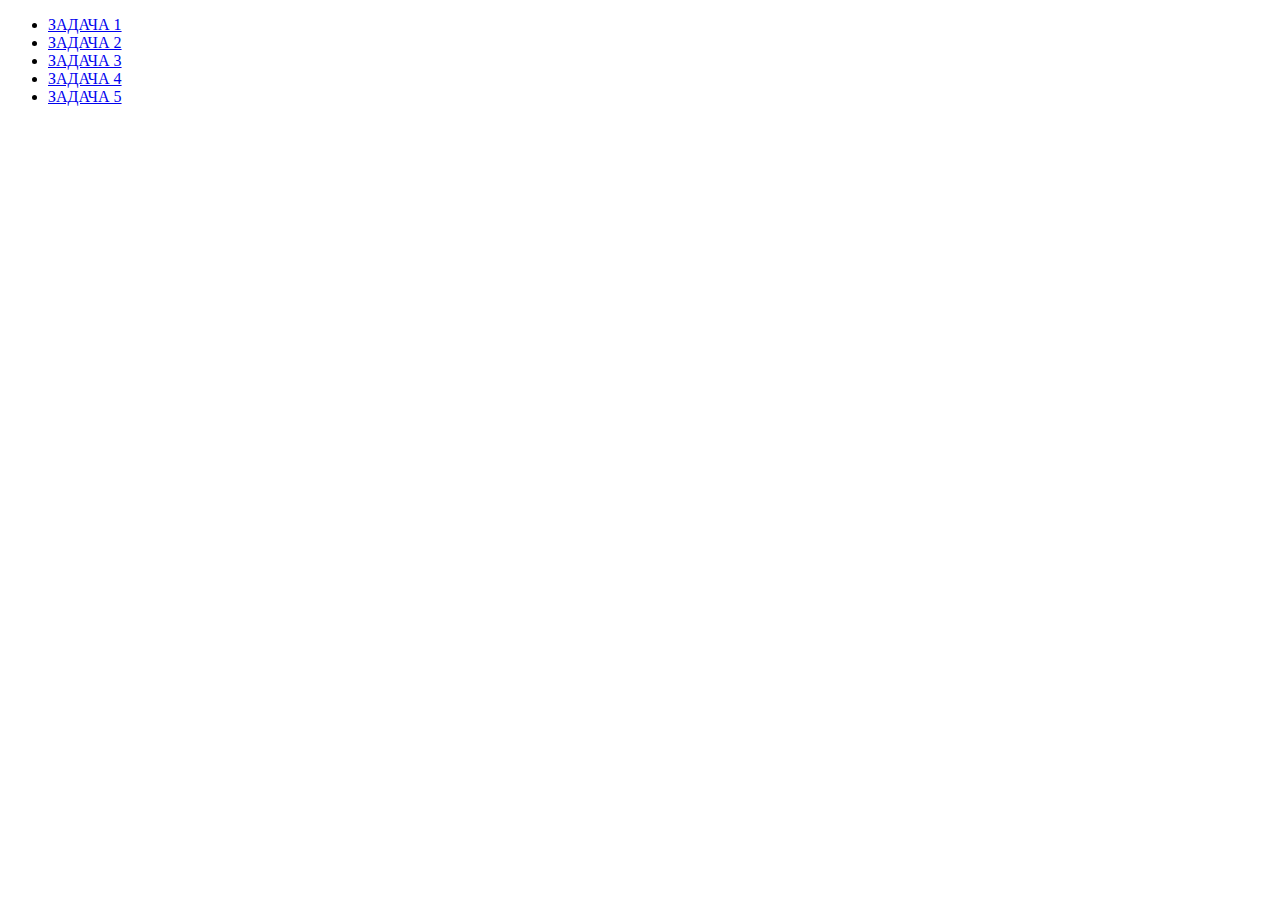
<file: index.html>
<!DOCTYPE html>
<html lang="en">
<head>
    <meta charset="UTF-8">
    <title>JS-Start</title>
    <link rel="stylesheet" type="text/css" href="style.css">
</head>
<body>
<ul>
  <li>
    <a href="task1/index.html">Задача 1</a>
  </li>
  <li>
    <a href="task2/index.html">Задача 2</a>
  </li>
  <li>
    <a href="task3/index.html">Задача 3</a>
  </li>
  <li>
    <a href="task4/index.html">Задача 4</a>
  </li>
  <li>
    <a href="task5/index.html">Задача 5</a>
  </li>
</ul>
</body>
</html>
</file>
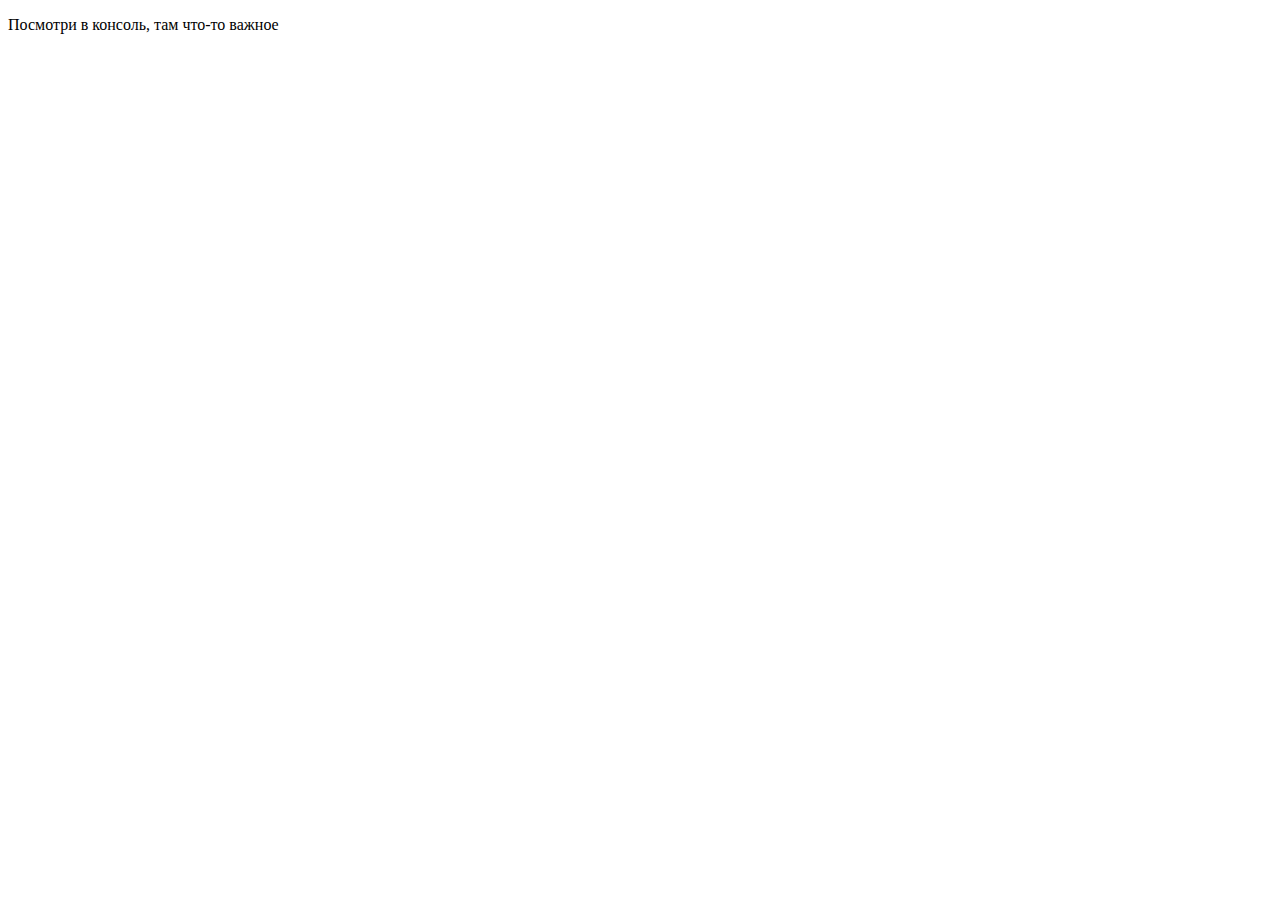
<file: task1/index.html>
<!DOCTYPE html>
<html lang="en">
<head>
    <meta charset="UTF-8">
    <title>JS-Start. 1 задача</title>
</head>
<body>
<p>Посмотри в консоль, там что-то важное</p>
</body>
<script src="script.js"></script>
</html>
</file>
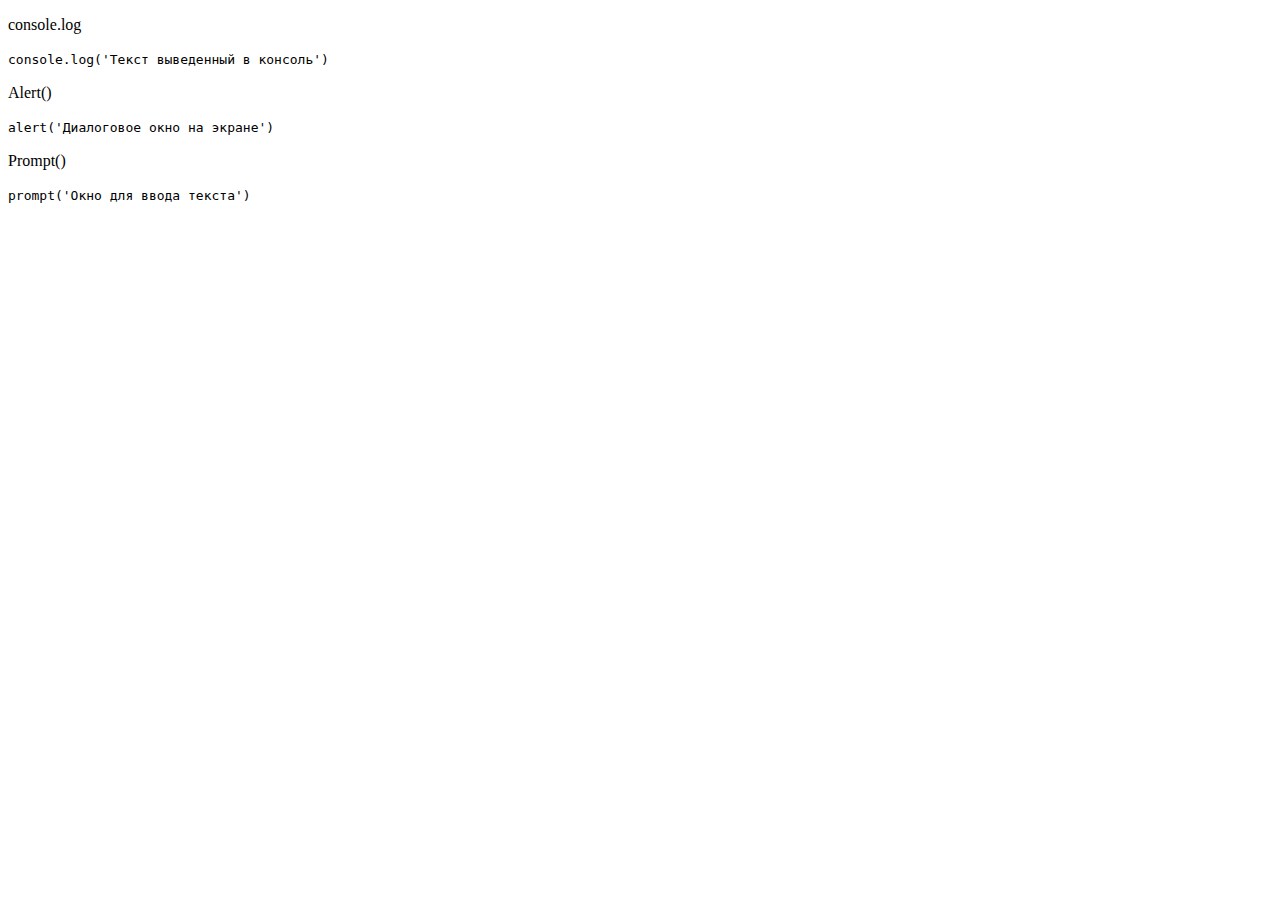
<file: task2/index.html>
<!DOCTYPE html>
<html lang="en">
<head>
    <meta charset="UTF-8">
    <title>JS-Start. 2 задача</title>
</head>
<body>
<p id="consoleLog">console.log</p>
<code>
  console.log('Текст выведенный в консоль')
</code>
<p id="alert">Alert()</p>
<code>
  alert('Диалоговое окно на экране')
</code>
<p id="prompt">Prompt()</p>
<code>
  prompt('Окно для ввода текста')
</code>
<script src="script.js"></script>
</body>
</html>
</file>
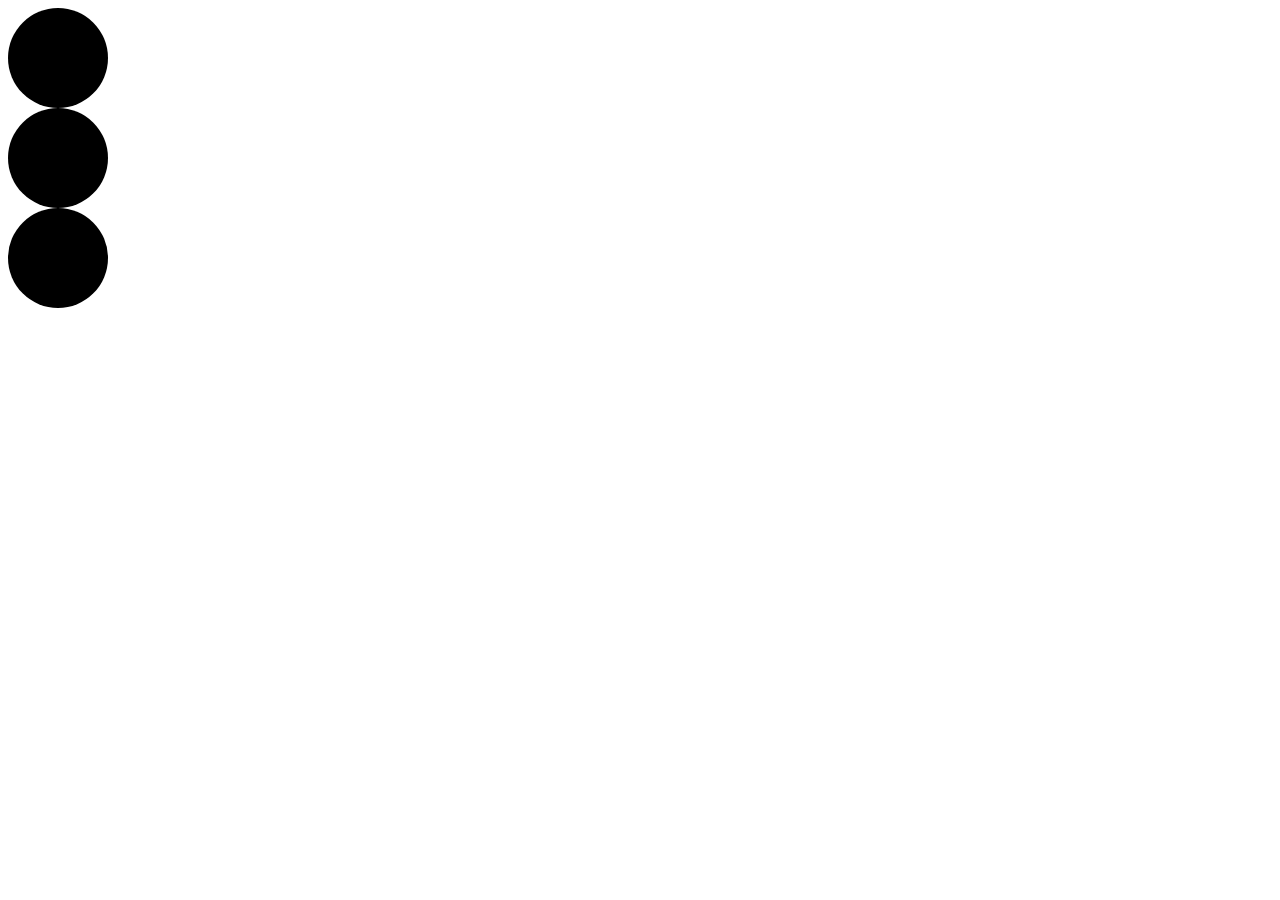
<file: task3/index.html>
<!DOCTYPE html>
<html lang="en">
<head>
    <meta charset="UTF-8">
    <title>JS-Start. 3 задача</title>
    <link rel="stylesheet" type="text/css" href="style.css">
</head>
<body>
<div id="trafficLight1"></div>
<div id="trafficLight2"></div>
<div id="trafficLight3"></div>
<script src="script.js"></script>
</body>
</html>
</file>
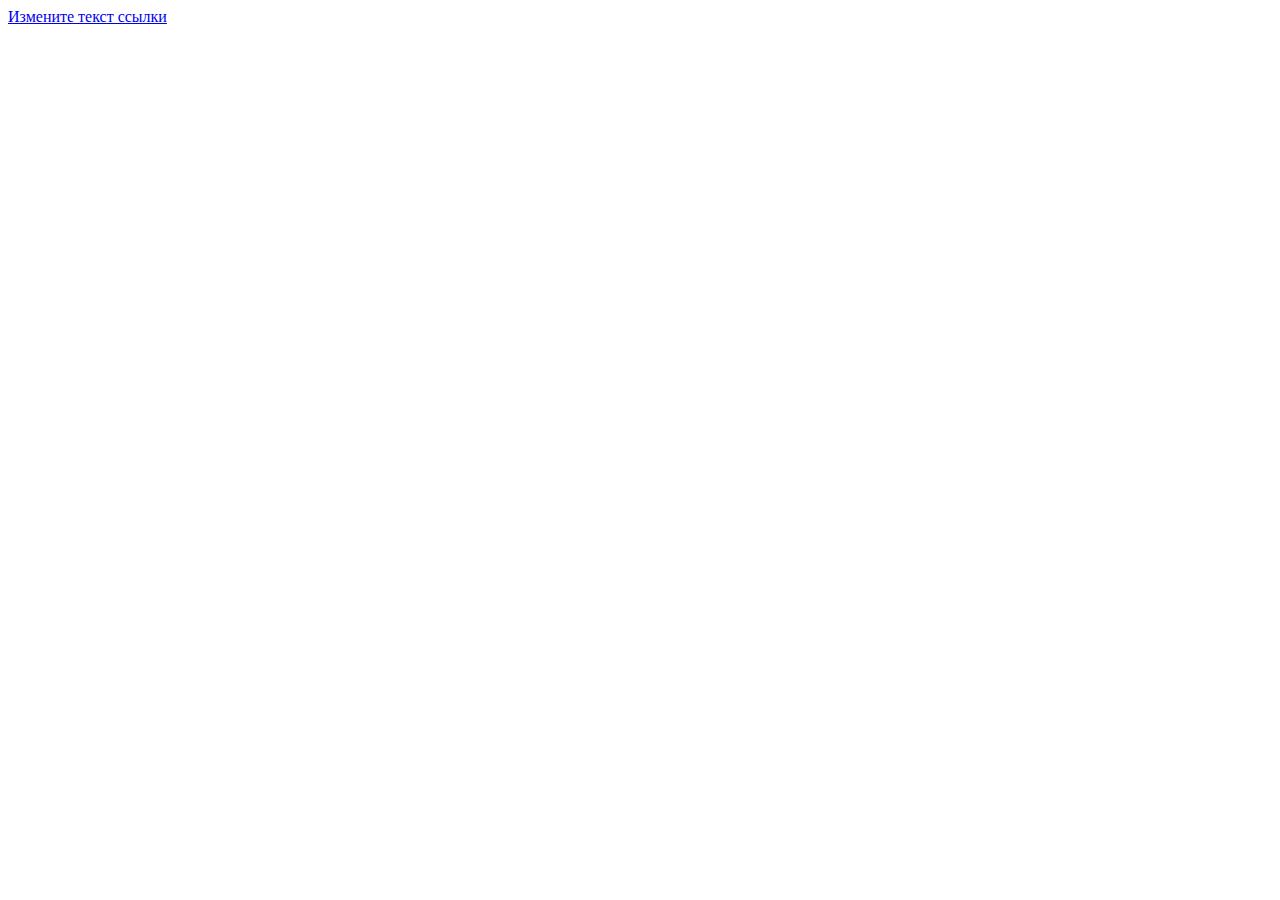
<file: task4/index.html>
<!DOCTYPE html>
<html lang="en">
<head>
    <meta charset="UTF-8">
    <title>JS-Start. 4 задача</title>
</head>
<body>
<a href="#" id="link"> Измените текст ссылки </a>
<script src="script.js"></script>
</body>
</html>
</file>
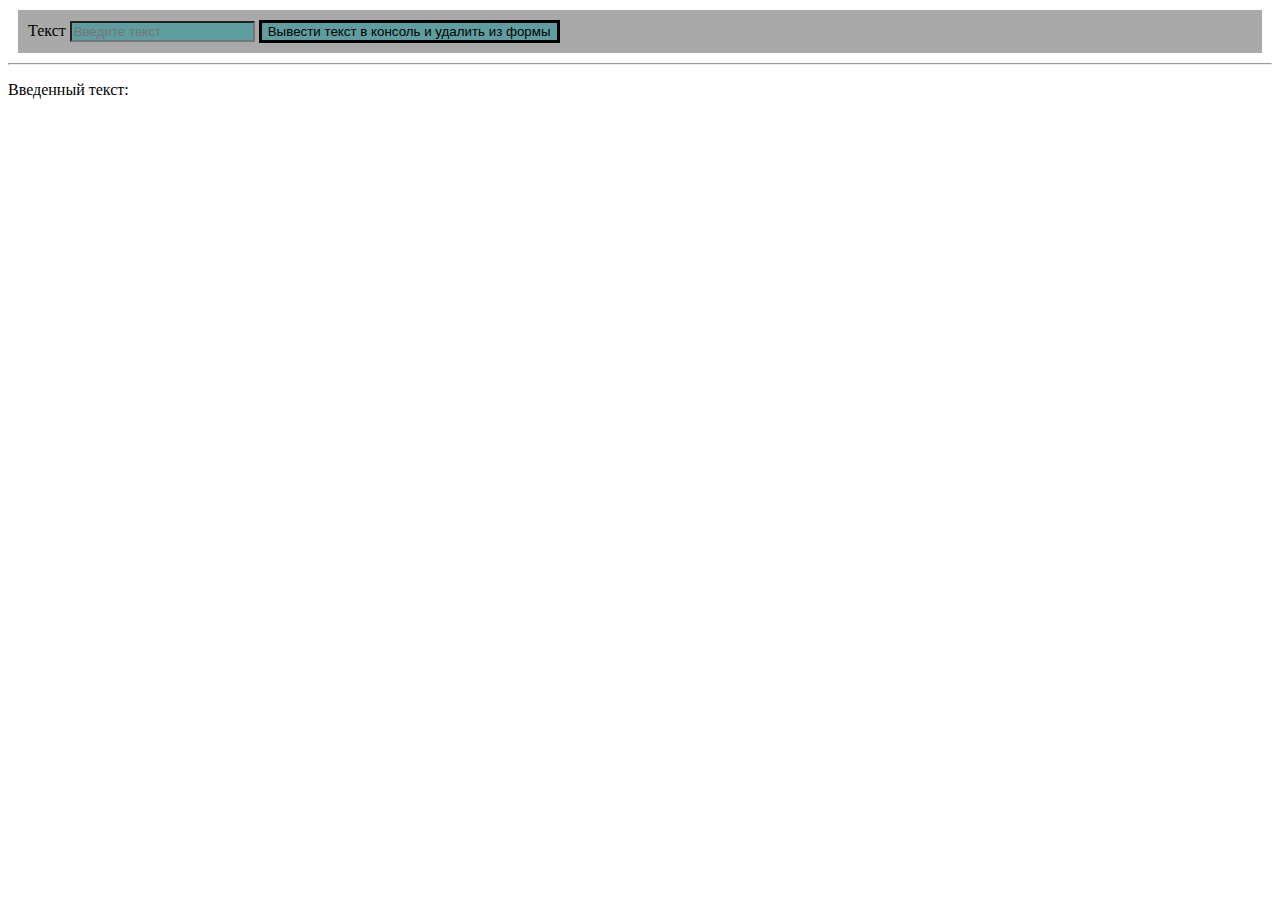
<file: task5/index.html>
<!DOCTYPE html>
<html lang="en">
<head>
    <meta charset="UTF-8">
    <title>JS-Start. 5 задача</title>
    <link rel="stylesheet" type="text/css" href="style.css">
</head>
<body>
<form action="#">
    <label>
        Текст
        <input id="ipt"  type="text" placeholder="Введите текст">
    </label>
    <button id="but" type="submit">
        Вывести текст в консоль и удалить из формы
    </button>
</form>
<hr>
<p>Введенный текст:</p>
<p id="duplicateField"></p>
<script src="script.js"></script>
</body>
</html>
</file>
<file: style.css>
body{
text-decoration-style: double;
text-decoration-line: none;
text-transform: uppercase;
}
</file>
<file: task3/style.css>
#trafficLight1 {
    width: 100px;
    height: 100px;
    border-radius: 50%;
    background: black;
  }

  #trafficLight2 {
    width: 100px;
    height: 100px;
    border-radius: 50%;
    background: black;
  }

  #trafficLight3 {
    width: 100px;
    height: 100px;
    border-radius: 50%;
    background: black;
  }
</file>
<file: task5/style.css>
#but{
    background-color: cadetblue;
    border: solid;
}

#ipt{
    background-color: cadetblue;
}
form{
    background-color: darkgrey;
    margin: 10px;
    padding: 10px;
}
</file>
